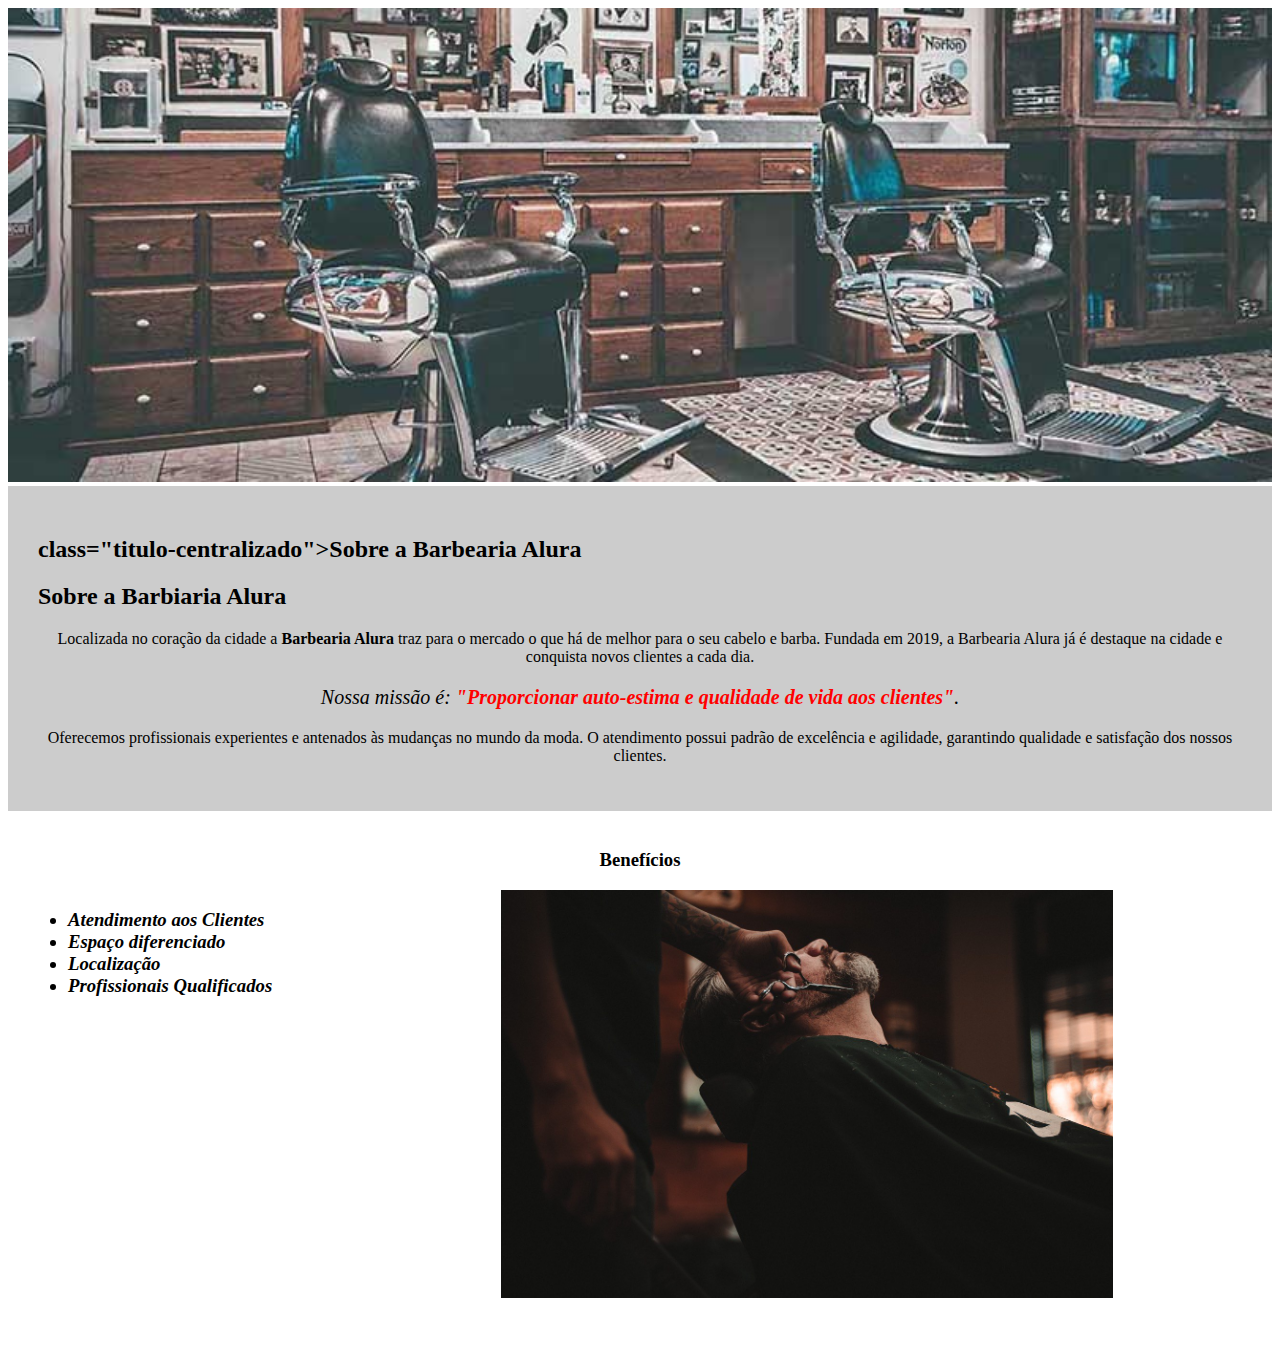
<file: index.html>
<!DOCTYPE html>
<html lang="pt-br">
	<head>
		<meta charset="UTF-8">
		<title>Barbearia Alura</title>
		<link rel="stylesheet" href="style.css">
	</head>
	<body>
		<header>
			
		</header>
		<img id="banner" src="banner.jpg">
		<div class="principal">
		<h2> class="titulo-centralizado">Sobre a Barbearia Alura</h2>
		<h2>Sobre a Barbiaria Alura</h2>
	 
			<p>Localizada no coração da cidade a <strong>Barbearia Alura</strong> traz para o mercado o que há de melhor para o seu cabelo e barba. Fundada em 2019, a Barbearia Alura já é destaque na cidade e conquista novos clientes a cada dia.</p>

			<p id="missao"><em>Nossa missão é: <strong>"Proporcionar auto-estima e qualidade de vida aos clientes"</strong>.</em></p>

			<p>Oferecemos profissionais experientes e antenados às mudanças no mundo da moda. O atendimento possui padrão de excelência e agilidade, garantindo qualidade e satisfação dos nossos clientes.</p>
		</div>

		<div class="beneficios">
		<h3 class="titulo-centralizado">Benefícios</h3>
			<h3><Benefícios</h3>

			<ul>
				<li class="itens">Atendimento aos Clientes</li>
				<li class="itens">Espaço diferenciado</li>
				<li class="itens">Localização</li>
				<li class="itens">Profissionais Qualificados</li>
			</ul>

			<img src="beneficios.jpg" class="imagembeneficios">
		</div>
	</body>
</html>
</file>
<file: style.css>
#banner {
	width:100%;
}

.principal{
	background: #CCCCCC;
	padding: 30px;
}

.titulo-principal {
	padding-left: 20px;
}

.titulo-centralizado {
	text-align: center
}

p {
	text-align: center;
}

#missao {
	font-size: 20px
}

em strong {
	color: #FF0000;
}

.itens {
	font-style: italic
}

.beneficios {
	background: #FFFFFF;
	padding: 20px;
}

ul {
	display: inline-block;
	vertical-align: top;
	width: 20%;
	margin-right: 15%;
}

.imagembeneficios {
	width: 50%;
}
</file>
